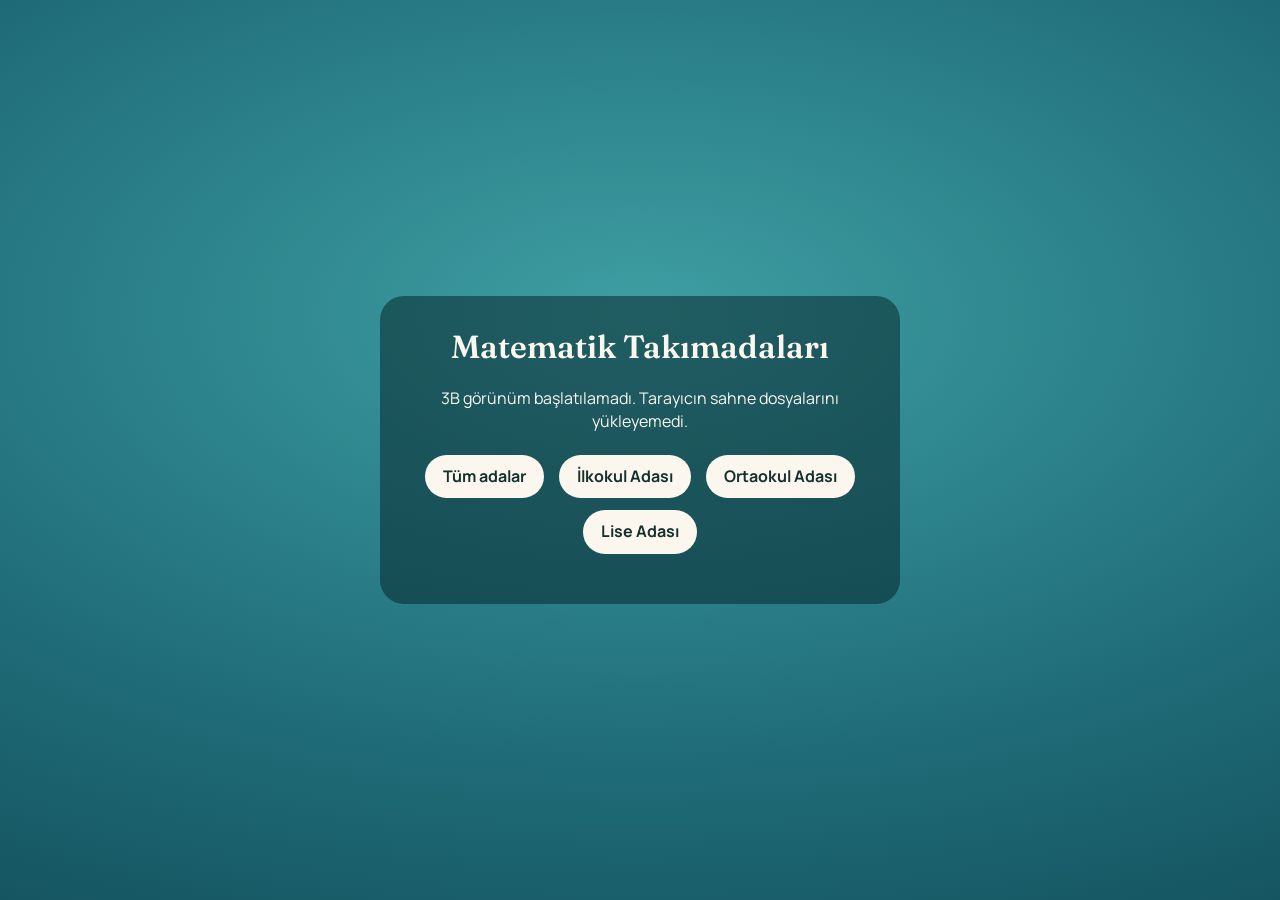
<file: index.html>
<!doctype html>
<html lang="tr">
<head>
  <meta charset="utf-8">
  <meta name="viewport" content="width=device-width, initial-scale=1, viewport-fit=cover">
  <title>Matematik Takımadaları · GeoEBA</title>
  <meta name="description" content="İlkokul, ortaokul ve lise adalarından oluşan etkileşimli 3B matematik takımadası.">
  <meta name="theme-color" content="#1f6c78">
  <link rel="icon" href="data:image/svg+xml,%3Csvg xmlns='http://www.w3.org/2000/svg' viewBox='0 0 32 32'%3E%3Ccircle cx='16' cy='16' r='15' fill='%23f6efe0'/%3E%3Cpath d='M6 20.5c3-1.6 6.5-1.6 10 0s7 1.6 10 0' fill='none' stroke='%232a8f8f' stroke-width='1.8' stroke-linecap='round'/%3E%3Cpath d='M9.5 18l4.2-8.2 3.4 5.6 1.9-2.6 3.5 5.2' fill='none' stroke='%231d3a37' stroke-width='1.8' stroke-linecap='round' stroke-linejoin='round'/%3E%3C/svg%3E">
  <link rel="preconnect" href="https://fonts.googleapis.com">
  <link rel="preconnect" href="https://fonts.gstatic.com" crossorigin>
  <link rel="stylesheet" href="https://fonts.googleapis.com/css2?family=Fraunces:opsz,wght@9..144,500;9..144,600&family=Manrope:wght@500;600;700;800&display=swap" media="print" onload="this.media='all'">
  <link rel="stylesheet" href="css/adalar.css">
  <link rel="modulepreload" href="vendor/three/build/three.module.min.js">
  <script type="importmap">
    {
      "imports": {
        "three": "./vendor/three/build/three.module.min.js",
        "three/addons/": "./vendor/three/examples/jsm/"
      }
    }
  </script>
  <!-- Sınıf ders bağlantıları: window.GRADE_URLS -->
  <script src="grade-urls.js"></script>
  <script type="module" src="js/arayuz.js"></script>
</head>
<body data-sayfa="ana-sayfa">
  <div id="sahne" class="sahne" aria-hidden="true" data-aciklama="Üç adalı matematik takımadası: İlkokul, Ortaokul ve Lise adaları. Bir ada seçerek kademe sayfasına geçebilirsin."></div>
  <div class="yedek" role="alert">
    <div>
      <h1 class="yedek-baslik">Matematik Takımadaları</h1>
      <p class="yedek-mesaj">3B görünüm başlatılamadı. Tarayıcın sahne dosyalarını yükleyemedi.</p>
      <p class="yedek-baglantilar"><a href="index.html">Tüm adalar</a> <a href="ilkokul.html">İlkokul Adası</a> <a href="ortaokul.html">Ortaokul Adası</a> <a href="lise.html">Lise Adası</a></p>
    </div>
  </div>
  <script>
    // Modül hiç çalışmazsa (file://, import map desteği olmayan tarayıcı) yedek uyarıyı göster
    window.addEventListener('load', function () {
      setTimeout(function () {
        if (window.adalarBasladi) return;
        if (location.protocol === 'file:') {
          document.querySelector('.yedek-mesaj').textContent =
            'Sayfa doğrudan dosyadan açıldı. Klasörü yerel bir sunucuyla açın: python -m http.server 5180 --directory matematik-adalar-3d';
        }
        document.body.classList.add('yedek-goster');
      }, 400);
    });
  </script>
  <noscript>
    <div class="js-yok">
      <div>
        <h1 class="yedek-baslik">Matematik Takımadaları</h1>
        <p>3B ada görünümü için JavaScript gereklidir.</p>
        <p class="yedek-baglantilar"><a href="index.html">Tüm adalar</a> <a href="ilkokul.html">İlkokul Adası</a> <a href="ortaokul.html">Ortaokul Adası</a> <a href="lise.html">Lise Adası</a></p>
      </div>
    </div>
  </noscript>
</body>
</html>
</file>
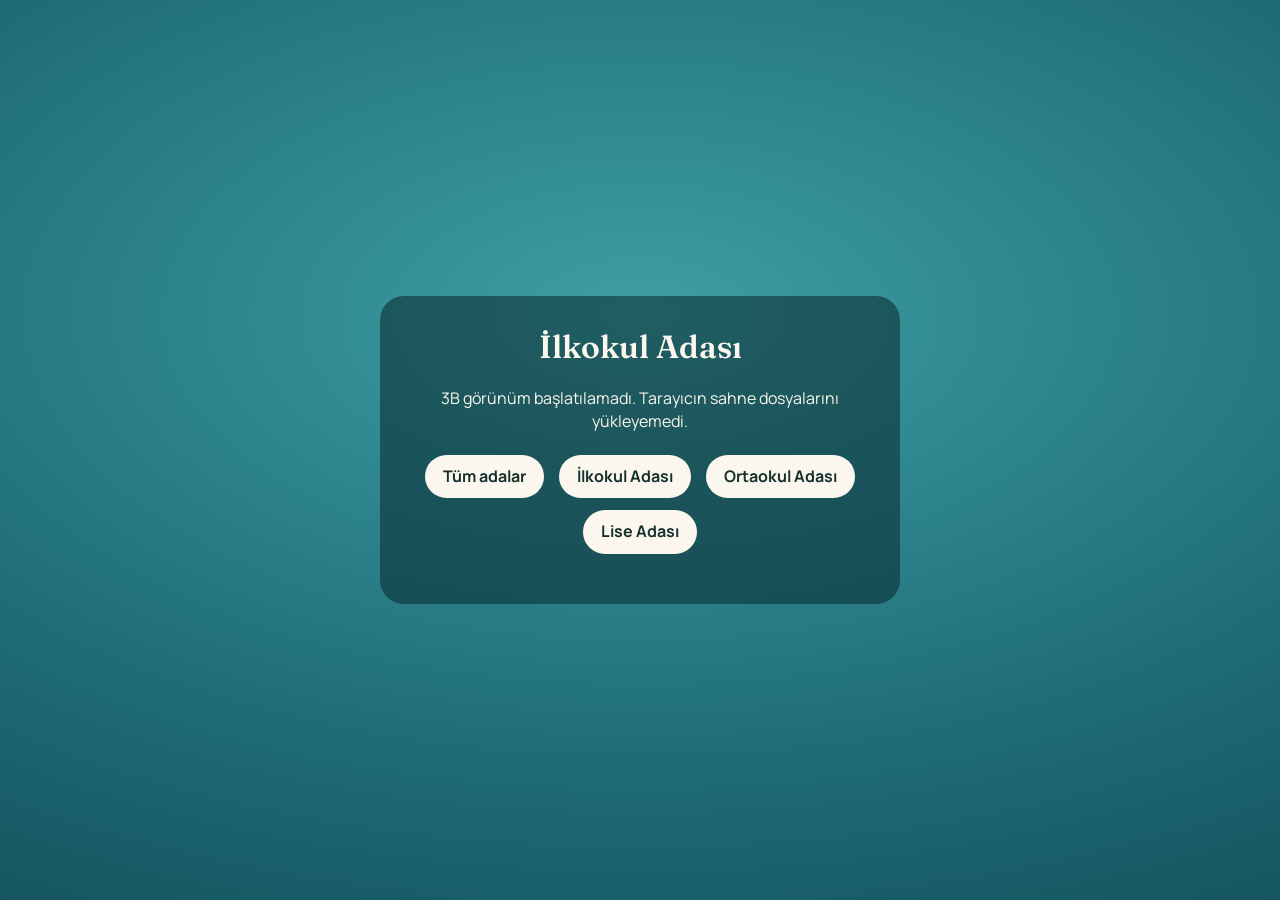
<file: ilkokul.html>
<!doctype html>
<html lang="tr">
<head>
  <meta charset="utf-8">
  <meta name="viewport" content="width=device-width, initial-scale=1, viewport-fit=cover">
  <title>İlkokul Adası · Matematik Takımadaları</title>
  <meta name="description" content="İlkokul Adası: 1, 2, 3 ve 4. sınıf matematik yapıları.">
  <meta name="theme-color" content="#1f6c78">
  <link rel="icon" href="data:image/svg+xml,%3Csvg xmlns='http://www.w3.org/2000/svg' viewBox='0 0 32 32'%3E%3Ccircle cx='16' cy='16' r='15' fill='%23f6efe0'/%3E%3Cpath d='M6 20.5c3-1.6 6.5-1.6 10 0s7 1.6 10 0' fill='none' stroke='%232a8f8f' stroke-width='1.8' stroke-linecap='round'/%3E%3Cpath d='M9.5 18l4.2-8.2 3.4 5.6 1.9-2.6 3.5 5.2' fill='none' stroke='%231d3a37' stroke-width='1.8' stroke-linecap='round' stroke-linejoin='round'/%3E%3C/svg%3E">
  <link rel="preconnect" href="https://fonts.googleapis.com">
  <link rel="preconnect" href="https://fonts.gstatic.com" crossorigin>
  <link rel="stylesheet" href="https://fonts.googleapis.com/css2?family=Fraunces:opsz,wght@9..144,500;9..144,600&family=Manrope:wght@500;600;700;800&display=swap" media="print" onload="this.media='all'">
  <link rel="stylesheet" href="css/adalar.css">
  <link rel="modulepreload" href="vendor/three/build/three.module.min.js">
  <script type="importmap">
    {
      "imports": {
        "three": "./vendor/three/build/three.module.min.js",
        "three/addons/": "./vendor/three/examples/jsm/"
      }
    }
  </script>
  <!-- Sınıf ders bağlantıları: window.GRADE_URLS -->
  <script src="grade-urls.js"></script>
  <script type="module" src="js/arayuz.js"></script>
</head>
<body data-sayfa="ilkokul">
  <div id="sahne" class="sahne" aria-hidden="true" data-aciklama="İlkokul Adası: 1, 2, 3 ve 4. sınıf binaları. Aşağıdaki sınıf düğmeleriyle bir sınıf seçebilirsin."></div>
  <div class="yedek" role="alert">
    <div>
      <h1 class="yedek-baslik">İlkokul Adası</h1>
      <p class="yedek-mesaj">3B görünüm başlatılamadı. Tarayıcın sahne dosyalarını yükleyemedi.</p>
      <p class="yedek-baglantilar"><a href="index.html">Tüm adalar</a> <a href="ilkokul.html">İlkokul Adası</a> <a href="ortaokul.html">Ortaokul Adası</a> <a href="lise.html">Lise Adası</a></p>
    </div>
  </div>
  <script>
    // Modül hiç çalışmazsa (file://, import map desteği olmayan tarayıcı) yedek uyarıyı göster
    window.addEventListener('load', function () {
      setTimeout(function () {
        if (window.adalarBasladi) return;
        if (location.protocol === 'file:') {
          document.querySelector('.yedek-mesaj').textContent =
            'Sayfa doğrudan dosyadan açıldı. Klasörü yerel bir sunucuyla açın: python -m http.server 5180 --directory matematik-adalar-3d';
        }
        document.body.classList.add('yedek-goster');
      }, 400);
    });
  </script>
  <noscript>
    <div class="js-yok">
      <div>
        <h1 class="yedek-baslik">İlkokul Adası</h1>
        <p>3B ada görünümü için JavaScript gereklidir.</p>
        <p class="yedek-baglantilar"><a href="index.html">Tüm adalar</a> <a href="ilkokul.html">İlkokul Adası</a> <a href="ortaokul.html">Ortaokul Adası</a> <a href="lise.html">Lise Adası</a></p>
      </div>
    </div>
  </noscript>
</body>
</html>
</file>
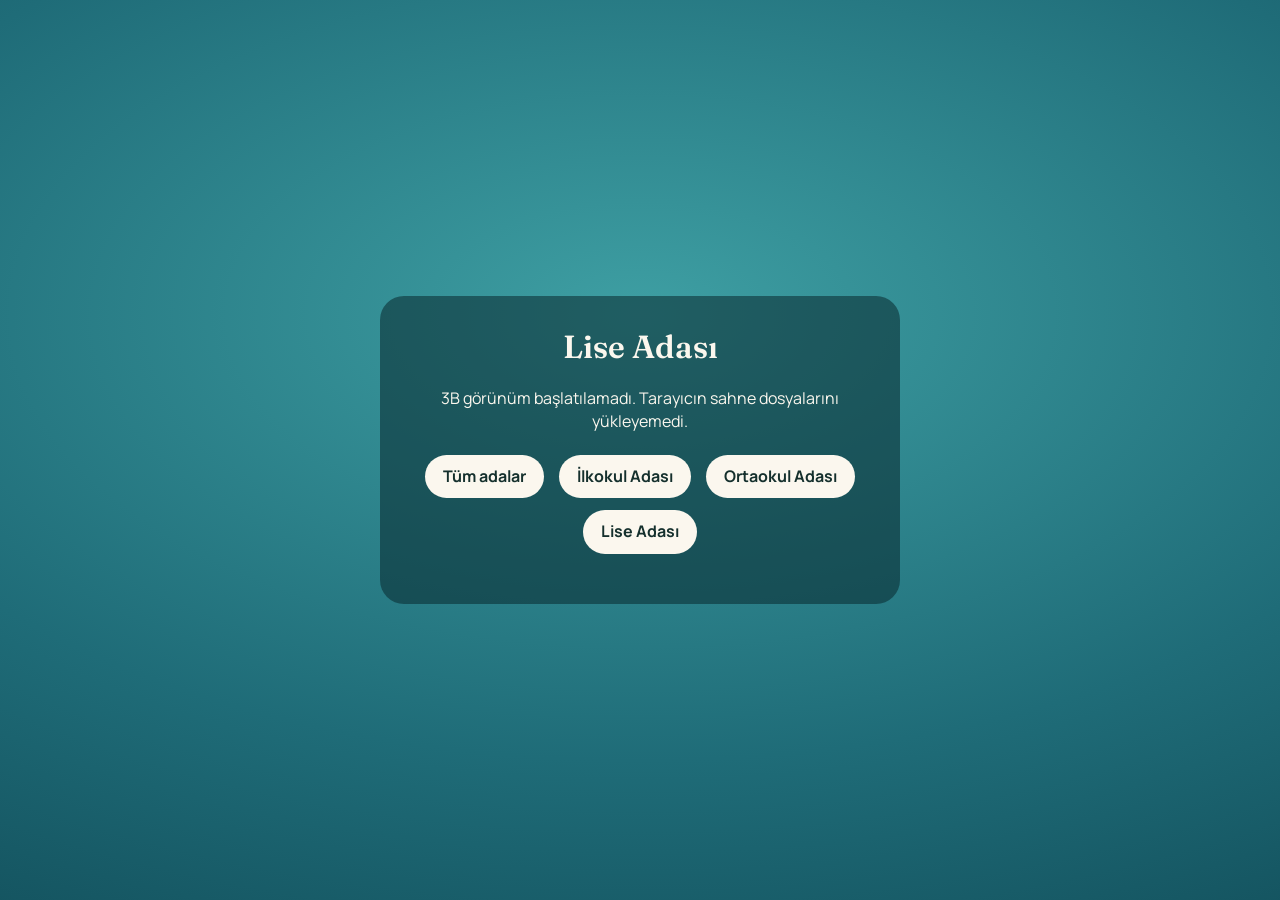
<file: lise.html>
<!doctype html>
<html lang="tr">
<head>
  <meta charset="utf-8">
  <meta name="viewport" content="width=device-width, initial-scale=1, viewport-fit=cover">
  <title>Lise Adası · Matematik Takımadaları</title>
  <meta name="description" content="Lise Adası: Hazırlık ve 9–12. sınıf matematik yapıları.">
  <meta name="theme-color" content="#1f6c78">
  <link rel="icon" href="data:image/svg+xml,%3Csvg xmlns='http://www.w3.org/2000/svg' viewBox='0 0 32 32'%3E%3Ccircle cx='16' cy='16' r='15' fill='%23f6efe0'/%3E%3Cpath d='M6 20.5c3-1.6 6.5-1.6 10 0s7 1.6 10 0' fill='none' stroke='%232a8f8f' stroke-width='1.8' stroke-linecap='round'/%3E%3Cpath d='M9.5 18l4.2-8.2 3.4 5.6 1.9-2.6 3.5 5.2' fill='none' stroke='%231d3a37' stroke-width='1.8' stroke-linecap='round' stroke-linejoin='round'/%3E%3C/svg%3E">
  <link rel="preconnect" href="https://fonts.googleapis.com">
  <link rel="preconnect" href="https://fonts.gstatic.com" crossorigin>
  <link rel="stylesheet" href="https://fonts.googleapis.com/css2?family=Fraunces:opsz,wght@9..144,500;9..144,600&family=Manrope:wght@500;600;700;800&display=swap" media="print" onload="this.media='all'">
  <link rel="stylesheet" href="css/adalar.css">
  <link rel="modulepreload" href="vendor/three/build/three.module.min.js">
  <script type="importmap">
    {
      "imports": {
        "three": "./vendor/three/build/three.module.min.js",
        "three/addons/": "./vendor/three/examples/jsm/"
      }
    }
  </script>
  <!-- Sınıf ders bağlantıları: window.GRADE_URLS -->
  <script src="grade-urls.js"></script>
  <script type="module" src="js/arayuz.js"></script>
</head>
<body data-sayfa="lise">
  <div id="sahne" class="sahne" aria-hidden="true" data-aciklama="Lise Adası: Hazırlık, 9, 10, 11 ve 12. sınıf binaları. Aşağıdaki sınıf düğmeleriyle bir sınıf seçebilirsin."></div>
  <div class="yedek" role="alert">
    <div>
      <h1 class="yedek-baslik">Lise Adası</h1>
      <p class="yedek-mesaj">3B görünüm başlatılamadı. Tarayıcın sahne dosyalarını yükleyemedi.</p>
      <p class="yedek-baglantilar"><a href="index.html">Tüm adalar</a> <a href="ilkokul.html">İlkokul Adası</a> <a href="ortaokul.html">Ortaokul Adası</a> <a href="lise.html">Lise Adası</a></p>
    </div>
  </div>
  <script>
    // Modül hiç çalışmazsa (file://, import map desteği olmayan tarayıcı) yedek uyarıyı göster
    window.addEventListener('load', function () {
      setTimeout(function () {
        if (window.adalarBasladi) return;
        if (location.protocol === 'file:') {
          document.querySelector('.yedek-mesaj').textContent =
            'Sayfa doğrudan dosyadan açıldı. Klasörü yerel bir sunucuyla açın: python -m http.server 5180 --directory matematik-adalar-3d';
        }
        document.body.classList.add('yedek-goster');
      }, 400);
    });
  </script>
  <noscript>
    <div class="js-yok">
      <div>
        <h1 class="yedek-baslik">Lise Adası</h1>
        <p>3B ada görünümü için JavaScript gereklidir.</p>
        <p class="yedek-baglantilar"><a href="index.html">Tüm adalar</a> <a href="ilkokul.html">İlkokul Adası</a> <a href="ortaokul.html">Ortaokul Adası</a> <a href="lise.html">Lise Adası</a></p>
      </div>
    </div>
  </noscript>
</body>
</html>
</file>
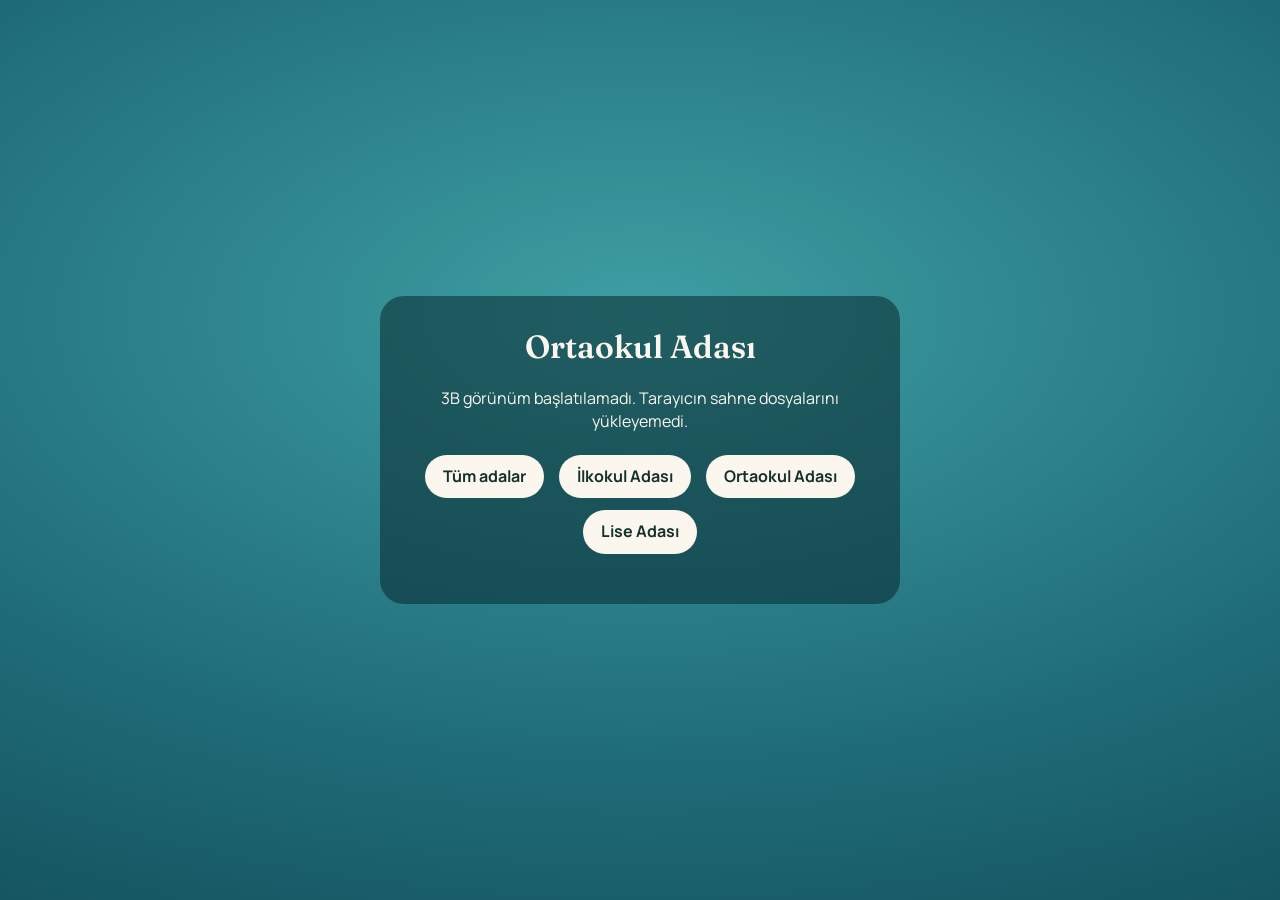
<file: ortaokul.html>
<!doctype html>
<html lang="tr">
<head>
  <meta charset="utf-8">
  <meta name="viewport" content="width=device-width, initial-scale=1, viewport-fit=cover">
  <title>Ortaokul Adası · Matematik Takımadaları</title>
  <meta name="description" content="Ortaokul Adası: 5, 6, 7 ve 8. sınıf matematik yapıları.">
  <meta name="theme-color" content="#1f6c78">
  <link rel="icon" href="data:image/svg+xml,%3Csvg xmlns='http://www.w3.org/2000/svg' viewBox='0 0 32 32'%3E%3Ccircle cx='16' cy='16' r='15' fill='%23f6efe0'/%3E%3Cpath d='M6 20.5c3-1.6 6.5-1.6 10 0s7 1.6 10 0' fill='none' stroke='%232a8f8f' stroke-width='1.8' stroke-linecap='round'/%3E%3Cpath d='M9.5 18l4.2-8.2 3.4 5.6 1.9-2.6 3.5 5.2' fill='none' stroke='%231d3a37' stroke-width='1.8' stroke-linecap='round' stroke-linejoin='round'/%3E%3C/svg%3E">
  <link rel="preconnect" href="https://fonts.googleapis.com">
  <link rel="preconnect" href="https://fonts.gstatic.com" crossorigin>
  <link rel="stylesheet" href="https://fonts.googleapis.com/css2?family=Fraunces:opsz,wght@9..144,500;9..144,600&family=Manrope:wght@500;600;700;800&display=swap" media="print" onload="this.media='all'">
  <link rel="stylesheet" href="css/adalar.css">
  <link rel="modulepreload" href="vendor/three/build/three.module.min.js">
  <script type="importmap">
    {
      "imports": {
        "three": "./vendor/three/build/three.module.min.js",
        "three/addons/": "./vendor/three/examples/jsm/"
      }
    }
  </script>
  <!-- Sınıf ders bağlantıları: window.GRADE_URLS -->
  <script src="grade-urls.js"></script>
  <script type="module" src="js/arayuz.js"></script>
</head>
<body data-sayfa="ortaokul">
  <div id="sahne" class="sahne" aria-hidden="true" data-aciklama="Ortaokul Adası: 5, 6, 7 ve 8. sınıf binaları. Aşağıdaki sınıf düğmeleriyle bir sınıf seçebilirsin."></div>
  <div class="yedek" role="alert">
    <div>
      <h1 class="yedek-baslik">Ortaokul Adası</h1>
      <p class="yedek-mesaj">3B görünüm başlatılamadı. Tarayıcın sahne dosyalarını yükleyemedi.</p>
      <p class="yedek-baglantilar"><a href="index.html">Tüm adalar</a> <a href="ilkokul.html">İlkokul Adası</a> <a href="ortaokul.html">Ortaokul Adası</a> <a href="lise.html">Lise Adası</a></p>
    </div>
  </div>
  <script>
    // Modül hiç çalışmazsa (file://, import map desteği olmayan tarayıcı) yedek uyarıyı göster
    window.addEventListener('load', function () {
      setTimeout(function () {
        if (window.adalarBasladi) return;
        if (location.protocol === 'file:') {
          document.querySelector('.yedek-mesaj').textContent =
            'Sayfa doğrudan dosyadan açıldı. Klasörü yerel bir sunucuyla açın: python -m http.server 5180 --directory matematik-adalar-3d';
        }
        document.body.classList.add('yedek-goster');
      }, 400);
    });
  </script>
  <noscript>
    <div class="js-yok">
      <div>
        <h1 class="yedek-baslik">Ortaokul Adası</h1>
        <p>3B ada görünümü için JavaScript gereklidir.</p>
        <p class="yedek-baglantilar"><a href="index.html">Tüm adalar</a> <a href="ilkokul.html">İlkokul Adası</a> <a href="ortaokul.html">Ortaokul Adası</a> <a href="lise.html">Lise Adası</a></p>
      </div>
    </div>
  </noscript>
</body>
</html>
</file>
<file: css/adalar.css>
/* Matematik Takımadaları — tam sayfa 3B ada arayüzü */

:root {
  --murekkep: #15302d;
  --murekkep-2: #3c5a56;
  --fildisi: #fbf7ee;
  --kum: #efe5d0;
  --altin: #b9884a;
  --deniz: #216a78;
  --deniz-koyu: #0f4c57;
  --cam: rgba(251, 247, 238, 0.84);
  --cam-kenar: rgba(255, 255, 255, 0.65);
  --golge: 0 18px 40px -18px rgba(6, 40, 45, 0.55), 0 2px 6px -2px rgba(6, 40, 45, 0.18);
  --vurgu: #2a9d94;
  --yazi: 'Manrope', system-ui, -apple-system, 'Segoe UI', Roboto, sans-serif;
  --baslik-yazi: 'Fraunces', 'Iowan Old Style', Georgia, serif;
  --kenar: clamp(16px, 2.4vw, 32px);
  /* Çentikli ekranlarda (viewport-fit=cover) güvenli alan payı */
  --kenar-ust: max(var(--kenar), env(safe-area-inset-top));
  --kenar-alt: max(var(--kenar), env(safe-area-inset-bottom));
  --kenar-sol: max(var(--kenar), env(safe-area-inset-left));
  --kenar-sag: max(var(--kenar), env(safe-area-inset-right));
  color-scheme: light;
}

*,
*::before,
*::after {
  box-sizing: border-box;
}

html,
body {
  height: 100%;
  margin: 0;
}

html {
  background: var(--deniz-koyu);
}

[hidden] {
  display: none !important;
}

body {
  overflow: hidden;
  background: var(--deniz);
  color: var(--murekkep);
  font-family: var(--yazi);
  font-size: 16px;
  line-height: 1.45;
  -webkit-font-smoothing: antialiased;
  -webkit-tap-highlight-color: transparent;
}

button,
a {
  font: inherit;
  color: inherit;
}

svg {
  display: block;
  width: 100%;
  height: 100%;
}

.gorunmez {
  position: absolute !important;
  width: 1px;
  height: 1px;
  overflow: hidden;
  clip: rect(0 0 0 0);
  white-space: nowrap;
}

/* İki tonlu odak halkası: hem koyu deniz hem açık cam zeminde görünür */
:focus-visible {
  outline: 3px solid var(--murekkep);
  outline-offset: 2px;
  box-shadow: 0 0 0 5px var(--fildisi);
}

/* ---------------------------------------------------------------- sahne */
.sahne {
  position: fixed;
  inset: 0;
  touch-action: none;
}

.sahne canvas {
  display: block;
  width: 100%;
  height: 100%;
  outline: none;
}

.ust-golge {
  position: fixed;
  inset: 0 0 auto 0;
  height: 220px;
  background: linear-gradient(to bottom, rgba(8, 48, 56, 0.5), rgba(8, 48, 56, 0));
  pointer-events: none;
  z-index: 1;
}

/* ---------------------------------------------------------------- üst alan */
.ust {
  position: fixed;
  inset: 0 0 auto 0;
  z-index: 5;
  display: flex;
  align-items: flex-start;
  justify-content: space-between;
  gap: 16px;
  padding: var(--kenar-ust) var(--kenar-sag) 0 var(--kenar-sol);
  pointer-events: none;
}

.ust > * {
  pointer-events: auto;
}

.ust-sol {
  max-width: 560px;
  color: var(--fildisi);
  text-shadow: 0 1px 18px rgba(6, 40, 45, 0.45);
}

.marka,
.geri-baglanti {
  display: inline-flex;
  align-items: center;
  gap: 10px;
  margin: 0 0 18px;
  font-weight: 700;
  letter-spacing: 0.01em;
}

.marka-ikon {
  width: 30px;
  height: 30px;
  filter: drop-shadow(0 4px 10px rgba(0, 0, 0, 0.2));
}

.geri-baglanti {
  padding: 8px 16px 8px 10px;
  border-radius: 999px;
  background: var(--cam);
  border: 1px solid var(--cam-kenar);
  box-shadow: var(--golge);
  color: var(--murekkep);
  text-decoration: none;
  text-shadow: none;
  backdrop-filter: blur(14px) saturate(1.2);
  -webkit-backdrop-filter: blur(14px) saturate(1.2);
  transition: transform 0.25s ease, background-color 0.25s ease;
}

.geri-baglanti span:first-child {
  width: 20px;
  height: 20px;
}

.geri-baglanti:hover {
  transform: translateX(-2px);
  background: var(--fildisi);
}

.ust-yazi {
  margin: 0 0 6px;
  font-size: 0.74rem;
  font-weight: 700;
  letter-spacing: 0.16em;
  text-transform: uppercase;
  opacity: 0.86;
}

.baslik {
  margin: 0;
  font-family: var(--baslik-yazi);
  font-optical-sizing: auto;
  font-weight: 600;
  font-size: clamp(2rem, 4.2vw, 3.6rem);
  line-height: 1.02;
  letter-spacing: -0.015em;
}

.aciklama {
  margin: 10px 0 0;
  font-size: clamp(0.98rem, 1.3vw, 1.12rem);
  opacity: 0.92;
}

/* Kademe sekmeleri */
.sekmeler {
  display: flex;
  gap: 4px;
  padding: 5px;
  border-radius: 999px;
  background: var(--cam);
  border: 1px solid var(--cam-kenar);
  box-shadow: var(--golge);
  backdrop-filter: blur(14px) saturate(1.2);
  -webkit-backdrop-filter: blur(14px) saturate(1.2);
}

.sekme {
  display: inline-flex;
  align-items: center;
  gap: 8px;
  padding: 9px 16px;
  border-radius: 999px;
  font-size: 0.92rem;
  font-weight: 700;
  text-decoration: none;
  color: var(--murekkep-2);
  transition: background-color 0.25s ease, color 0.25s ease;
}

.sekme-nokta {
  width: 9px;
  height: 9px;
  border-radius: 50%;
  background: var(--sekme-renk);
  box-shadow: 0 0 0 3px color-mix(in srgb, var(--sekme-renk) 22%, transparent);
}

.sekme:hover {
  background: rgba(21, 48, 45, 0.06);
  color: var(--murekkep);
}

.sekme[aria-current='page'] {
  background: var(--murekkep);
  color: var(--fildisi);
}

/* ---------------------------------------------------------------- rıhtım */
.rihtim {
  position: fixed;
  left: 50%;
  bottom: var(--kenar-alt);
  z-index: 5;
  transform: translateX(-50%);
  max-width: calc(100vw - var(--kenar-sol) - var(--kenar-sag));
  pointer-events: none;
  transition: opacity 0.6s ease 0.2s, transform 0.6s cubic-bezier(0.2, 0.8, 0.2, 1) 0.2s;
}

.js:not(.hazir):not(.sahnesiz) .rihtim,
.js:not(.hazir):not(.sahnesiz) .ust,
.js:not(.hazir):not(.sahnesiz) .kontroller {
  opacity: 0;
}

.js:not(.hazir):not(.sahnesiz) .rihtim {
  transform: translate(-50%, 16px);
}

.rihtim > * {
  pointer-events: auto;
}

.rihtim--kademe {
  display: flex;
  gap: 14px;
}

/* Ana sayfada kademe kartları gösterilmez; adalar ve etiketleri seçimi sunar.
   Kartlar klavye ve ekran okuyucu için yerinde kalır, Tab ile odaklanınca belirir. */
.rihtim--kademe:not(:focus-within) {
  clip-path: inset(50%);
  width: 1px;
  height: 1px;
  overflow: hidden;
  white-space: nowrap;
}

.kart {
  position: relative;
  display: flex;
  align-items: stretch;
  gap: 14px;
  width: 290px;
  padding: 14px 14px 14px 16px;
  border-radius: 20px;
  background: var(--cam);
  border: 1px solid var(--cam-kenar);
  box-shadow: var(--golge);
  color: var(--murekkep);
  text-decoration: none;
  backdrop-filter: blur(16px) saturate(1.25);
  -webkit-backdrop-filter: blur(16px) saturate(1.25);
  transition: transform 0.35s cubic-bezier(0.2, 0.8, 0.2, 1), background-color 0.3s ease, box-shadow 0.35s ease;
}

.kart-serit {
  flex: none;
  width: 5px;
  border-radius: 999px;
  background: var(--kart-renk);
}

.kart-govde {
  display: grid;
  gap: 2px;
  min-width: 0;
}

.kart-baslik {
  font-family: var(--baslik-yazi);
  font-size: 1.3rem;
  font-weight: 600;
  line-height: 1.15;
}

.kart-aralik {
  font-size: 0.82rem;
  font-weight: 800;
  letter-spacing: 0.02em;
  color: color-mix(in srgb, var(--kart-renk) 45%, var(--murekkep));
}

.kart-ozet {
  display: none;
  margin-top: 4px;
  font-size: 0.84rem;
  line-height: 1.4;
  color: var(--murekkep-2);
}

@media (min-width: 1500px) and (min-height: 900px) {
  .kart-ozet {
    display: block;
  }
}

.kart-ok {
  flex: none;
  align-self: center;
  width: 34px;
  height: 34px;
  padding: 7px;
  border-radius: 50%;
  background: rgba(21, 48, 45, 0.06);
  transition: transform 0.35s cubic-bezier(0.2, 0.8, 0.2, 1), background-color 0.3s ease, color 0.3s ease;
}

.kart:hover,
.kart:focus-visible,
.kart.aktif {
  transform: translateY(-5px);
  background: var(--fildisi);
  box-shadow: 0 26px 50px -22px rgba(6, 40, 45, 0.6), 0 0 0 2px var(--kart-renk);
}

.kart:hover .kart-ok,
.kart:focus-visible .kart-ok,
.kart.aktif .kart-ok {
  transform: translateX(3px);
  background: var(--kart-renk);
  color: #fff;
}

/* Sınıf düğmeleri */
.sinif-listesi {
  display: flex;
  gap: 10px;
  margin: 0;
  padding: 8px;
  list-style: none;
  border-radius: 24px;
  background: var(--cam);
  border: 1px solid var(--cam-kenar);
  box-shadow: var(--golge);
  backdrop-filter: blur(16px) saturate(1.25);
  -webkit-backdrop-filter: blur(16px) saturate(1.25);
}

.sinif {
  display: flex;
  align-items: center;
  gap: 12px;
  min-width: 176px;
  min-height: 60px;
  padding: 8px 18px 8px 8px;
  border: 0;
  border-radius: 18px;
  background: transparent;
  text-align: left;
  cursor: pointer;
  transition: background-color 0.25s ease, transform 0.3s cubic-bezier(0.2, 0.8, 0.2, 1);
}

.rozet {
  display: grid;
  place-items: center;
  flex: none;
  width: 44px;
  height: 44px;
  border-radius: 14px;
  background: color-mix(in srgb, var(--vurgu) 70%, #000);
  color: #fff;
  font-family: var(--baslik-yazi);
  font-size: 1.35rem;
  font-weight: 600;
  box-shadow: inset 0 -2px 0 rgba(0, 0, 0, 0.12);
}

.sinif-ad {
  font-weight: 800;
  font-size: 0.98rem;
}

.sinif:hover,
.sinif:focus-visible,
.sinif.aktif,
.sinif[aria-pressed='true'] {
  background: #fff;
  transform: translateY(-2px);
}

.sinif[aria-pressed='true'] {
  box-shadow: 0 0 0 2px var(--vurgu);
}

/* ---------------------------------------------------------------- kontroller */
.kontroller {
  position: fixed;
  right: var(--kenar-sag);
  bottom: var(--kenar-alt);
  z-index: 6;
  display: flex;
  align-items: center;
  gap: 10px;
  transition: opacity 0.6s ease 0.4s;
}

.ipucu {
  position: fixed;
  top: calc(var(--kenar-ust) + 4px);
  right: var(--kenar-sag);
  margin: 0;
  padding: 7px 12px;
  border-radius: 999px;
  background: rgba(10, 45, 50, 0.55);
  color: var(--fildisi);
  font-size: 0.76rem;
  font-weight: 600;
  white-space: nowrap;
  backdrop-filter: blur(10px);
  -webkit-backdrop-filter: blur(10px);
  transition: opacity 0.5s ease;
}

body:not([data-sayfa='ana-sayfa']) .ipucu {
  top: calc(var(--kenar-ust) + 64px);
}

.etkilesildi .ipucu {
  opacity: 0;
  pointer-events: none;
}

.yuvarlak-dugme {
  display: grid;
  place-items: center;
  width: 44px;
  height: 44px;
  padding: 11px;
  border: 1px solid var(--cam-kenar);
  border-radius: 50%;
  background: var(--cam);
  box-shadow: var(--golge);
  color: var(--murekkep);
  cursor: pointer;
  backdrop-filter: blur(14px);
  -webkit-backdrop-filter: blur(14px);
  transition: transform 0.4s cubic-bezier(0.2, 0.8, 0.2, 1), background-color 0.25s ease;
}

.yuvarlak-dugme:hover {
  transform: rotate(-60deg);
  background: var(--fildisi);
}

/* ---------------------------------------------------------------- 3B etiketler */
.etiketler {
  position: fixed;
  inset: 0;
  z-index: 3;
  overflow: hidden;
  pointer-events: none;
}

.etiket {
  position: absolute;
  left: 0;
  top: 0;
  width: 0;
  height: 0;
  will-change: transform;
}

.etiket-ic {
  position: absolute;
  left: 0;
  bottom: 14px;
  display: inline-flex;
  align-items: center;
  gap: 8px;
  padding: 7px 12px 7px 10px;
  border: 1px solid var(--cam-kenar);
  border-radius: 999px;
  background: var(--cam);
  box-shadow: var(--golge);
  white-space: nowrap;
  cursor: pointer;
  pointer-events: auto;
  transform: translateX(-50%);
  backdrop-filter: blur(12px) saturate(1.2);
  -webkit-backdrop-filter: blur(12px) saturate(1.2);
  transition: transform 0.35s cubic-bezier(0.2, 0.8, 0.2, 1), opacity 0.3s ease, background-color 0.3s ease, padding 0.3s ease;
}

.etiket-sap {
  position: absolute;
  left: -1px;
  bottom: 0;
  width: 2px;
  height: 14px;
  border-radius: 2px;
  background: linear-gradient(to bottom, rgba(251, 247, 238, 0.95), rgba(251, 247, 238, 0));
  transition: opacity 0.3s ease;
}

.etiket-ad {
  font-weight: 800;
  font-size: 0.9rem;
}

.etiket-ok {
  width: 0;
  height: 18px;
  opacity: 0;
  overflow: hidden;
  transition: width 0.3s ease, opacity 0.3s ease;
}

.etiket--aktif .etiket-ic {
  transform: translateX(-50%) translateY(-4px) scale(1.04);
  background: var(--fildisi);
}

.etiket--aktif .etiket-ok {
  width: 18px;
  opacity: 1;
}

.etiket--sinif .etiket-ic,
.etiket--sinif .etiket-sap {
  opacity: 0;
  pointer-events: none;
}

.etiket--sinif.etiket--aktif .etiket-ic,
.etiket--sinif.etiket--aktif .etiket-sap {
  opacity: 1;
}

.etiket--sinif .etiket-ic {
  border-left: 4px solid var(--vurgu);
}

.js:not(.hazir) .etiketler {
  opacity: 0;
}

.etiketler {
  transition: opacity 0.8s ease 1.4s;
}

/* ---------------------------------------------------------------- sınıf paneli */
.panel {
  position: fixed;
  top: 50%;
  right: var(--kenar-sag);
  z-index: 8;
  width: min(380px, calc(100vw - var(--kenar-sol) - var(--kenar-sag)));
  max-height: calc(100dvh - var(--kenar-ust) - var(--kenar-alt));
  overflow: auto;
  padding: 26px 26px 24px;
  border: 1px solid var(--cam-kenar);
  border-radius: 26px;
  background: rgba(251, 247, 238, 0.93);
  box-shadow: 0 30px 70px -26px rgba(6, 40, 45, 0.65);
  backdrop-filter: blur(18px) saturate(1.2);
  -webkit-backdrop-filter: blur(18px) saturate(1.2);
  opacity: 0;
  transform: translate(24px, -50%);
  transition: opacity 0.3s ease, transform 0.4s cubic-bezier(0.2, 0.8, 0.2, 1);
  outline: none;
}

.panel--acik {
  opacity: 1;
  transform: translate(0, -50%);
}

.panel-kapat {
  position: absolute;
  top: 14px;
  right: 14px;
  width: 40px;
  height: 40px;
  padding: 10px;
  border: 0;
  z-index: 1;
  border-radius: 50%;
  background: rgba(21, 48, 45, 0.06);
  cursor: pointer;
}

.panel-kapat:hover {
  background: rgba(21, 48, 45, 0.12);
}

.panel-kademe {
  padding-right: 48px;
  color: color-mix(in srgb, var(--vurgu) 45%, var(--murekkep));
  opacity: 1;
}

.panel-ust {
  display: flex;
  align-items: center;
  gap: 16px;
  margin: 14px 0 18px;
}

.panel-rozet {
  width: 64px;
  height: 64px;
  border-radius: 20px;
  font-size: 2rem;
}

.panel-baslik {
  margin: 0;
  font-family: var(--baslik-yazi);
  font-weight: 600;
  font-size: 1.9rem;
  line-height: 1.05;
}

.panel-not {
  margin: 0 0 20px;
  padding: 12px 14px;
  border-radius: 14px;
  background: color-mix(in srgb, var(--vurgu) 12%, #fff);
  font-size: 0.92rem;
}

.dugme {
  display: inline-flex;
  align-items: center;
  justify-content: center;
  min-height: 46px;
  padding: 0 22px;
  border: 0;
  border-radius: 999px;
  font-weight: 800;
  cursor: pointer;
  transition: transform 0.25s ease, background-color 0.25s ease;
}

.dugme--birincil {
  background: var(--murekkep);
  color: var(--fildisi);
}

.dugme--birincil:hover {
  transform: translateY(-1px);
  background: #0c2522;
}

/* ---------------------------------------------------------------- yükleyici, perde */
.yukleyici,
.perde {
  position: fixed;
  inset: 0;
  z-index: 20;
  display: grid;
  place-items: center;
  background:
    radial-gradient(120% 90% at 50% 35%, #3e9fa3 0%, #1f6c78 55%, #0f4854 100%);
  color: var(--fildisi);
}

.yukleyici {
  transition: opacity 0.8s ease, visibility 0.8s;
}

.yukleyici--kapan {
  opacity: 0;
  visibility: hidden;
}

.yukleyici-ic {
  display: grid;
  justify-items: center;
  gap: 10px;
  padding: 28px 32px;
  border-radius: 24px;
  background: rgba(8, 40, 46, 0.45);
  text-align: center;
}

.yukleyici-ikon {
  width: 64px;
  height: 64px;
  margin-bottom: 6px;
  animation: suzul 3.2s ease-in-out infinite;
}

.yukleyici-baslik {
  margin: 0;
  font-family: var(--baslik-yazi);
  font-size: clamp(1.8rem, 4vw, 2.6rem);
  font-weight: 600;
}

.yukleyici-durum {
  max-width: 440px;
  margin: 0 0 8px;
}

.ilerleme {
  width: 220px;
  height: 4px;
  overflow: hidden;
  border-radius: 999px;
  background: rgba(251, 247, 238, 0.22);
}

.ilerleme-dolgu {
  display: block;
  height: 100%;
  background: var(--fildisi);
  transform: scaleX(0.04);
  transform-origin: left;
  transition: transform 0.3s ease;
}

.yukleyici--hata .ilerleme {
  display: none;
}

.yukleyici--hata .dugme {
  margin-top: 10px;
  background: var(--fildisi);
  color: var(--murekkep);
}

.perde {
  z-index: 40;
  opacity: 0;
  visibility: hidden;
  transition: opacity 0.4s ease, visibility 0.4s;
}

.perde--acik {
  opacity: 1;
  visibility: visible;
}

@keyframes suzul {
  50% {
    transform: translateY(-6px);
  }
}

/* ---------------------------------------------------------------- JS yok */
.js-yok,
.yedek {
  position: fixed;
  inset: 0;
  z-index: 50;
  display: grid;
  place-items: center;
  padding: 24px;
  background: radial-gradient(120% 90% at 50% 35%, #3e9fa3 0%, #1f6c78 55%, #0f4854 100%);
  color: var(--fildisi);
  text-align: center;
}

.js-yok > div,
.yedek > div {
  max-width: 520px;
  padding: 28px;
  border-radius: 24px;
  background: rgba(8, 40, 46, 0.55);
}

.yedek-baslik {
  margin: 0 0 10px;
  font-family: var(--baslik-yazi);
  font-size: 2rem;
  font-weight: 600;
}

.js-yok a,
.yedek a {
  display: inline-block;
  margin: 6px;
  padding: 10px 18px;
  border-radius: 999px;
  background: var(--fildisi);
  color: var(--murekkep);
  font-weight: 700;
  text-decoration: none;
}

/* Yedek uyarı yalnız modül hiç başlamazsa (satır içi betik .yedek-goster ekler) görünür */
body:not(.yedek-goster) .yedek {
  display: none;
}

/* ---------------------------------------------------------------- 3B sahne yokken */
/* WebGL yok ya da yükleme hatası: başlık, mesaj ve rıhtım üst üste binmeden alt alta akar */
body.sahnesiz {
  display: flex;
  flex-direction: column;
  min-height: 100%;
  height: auto;
  overflow: auto;
  background: radial-gradient(120% 90% at 50% 35%, #2f8a90 0%, #1f6c78 55%, #0f4854 100%);
}

.sahnesiz .sahne,
.sahnesiz .ust-golge,
.sahnesiz .etiketler {
  display: none;
}

.sahnesiz .ust,
.sahnesiz .yukleyici,
.sahnesiz .rihtim {
  position: relative;
  inset: auto;
  transform: none;
  opacity: 1;
  z-index: auto;
}

.sahnesiz .ust {
  order: 0;
  padding-bottom: 8px;
}

.sahnesiz .yukleyici {
  order: 1;
  padding: 8px var(--kenar-sag) 0 var(--kenar-sol);
  background: none;
}

.sahnesiz .icerik {
  order: 2;
}

.sahnesiz .rihtim {
  left: auto;
  bottom: auto;
  margin: 16px auto var(--kenar-alt);
}

.sahnesiz .panel {
  z-index: 31;
}

/* ---------------------------------------------------------------- dar ekran */
@media (max-width: 1100px) {
  .kart {
    width: 250px;
  }

  .kart-ozet {
    display: none;
  }

  .sinif {
    min-width: 0;
    padding-right: 14px;
  }
}

@media (max-width: 899px) {
  .ust {
    flex-direction: column;
    gap: 12px;
  }

  .ust-sol {
    max-width: none;
  }

  .marka,
  .geri-baglanti {
    margin-bottom: 12px;
  }

  .ipucu {
    display: none;
  }

  .kontroller {
    top: var(--kenar);
    bottom: auto;
  }

  .rihtim {
    left: 0;
    right: 0;
    transform: none;
    max-width: none;
    /* Dikey pay: kartların odak halkası ve kalkma efekti kırpılmasın */
    padding: 10px var(--kenar-sag) 10px var(--kenar-sol);
    margin-bottom: -10px;
    overflow-x: auto;
    scroll-snap-type: x mandatory;
    scrollbar-width: none;
  }

  .rihtim::-webkit-scrollbar {
    display: none;
  }

  .js:not(.hazir):not(.sahnesiz) .rihtim {
    transform: translateY(16px);
  }

  .rihtim--kademe {
    gap: 10px;
  }

  .kart {
    flex: 0 0 min(78vw, 280px);
    scroll-snap-align: center;
    padding: 14px;
  }

  .kart:hover,
  .kart:focus-visible,
  .kart.aktif {
    transform: translateY(-3px);
  }

  .sinif-listesi {
    width: max-content;
    margin: 0 auto;
  }

  .panel {
    top: auto;
    right: var(--kenar-sag);
    bottom: var(--kenar-alt);
    left: var(--kenar-sol);
    width: auto;
    transform: translateY(24px);
  }

  .panel--acik {
    transform: translateY(0);
  }

  /* Panel rıhtımı örterken rıhtım düğmeleri Tab sırasından ve erişilebilirlik ağacından da çıkar */
  .panel-acik .rihtim {
    opacity: 0;
    visibility: hidden;
    pointer-events: none;
    transition: opacity 0.3s ease, visibility 0s linear 0.3s;
  }
}

@media (max-width: 520px) {
  .baslik {
    font-size: 1.85rem;
  }

  .aciklama {
    font-size: 0.92rem;
  }

  .ust-yazi {
    display: none;
  }

  .sekme {
    padding: 8px 12px;
    font-size: 0.86rem;
  }

  .sinif-listesi {
    gap: 4px;
    padding: 6px;
  }

  .sinif {
    flex-direction: column;
    gap: 4px;
    min-height: 0;
    padding: 6px 8px;
  }

  .rozet {
    width: 40px;
    height: 40px;
    font-size: 1.2rem;
  }

  .sinif-ad {
    font-size: 0.74rem;
    text-align: center;
  }
}

/* Alçak ekranlar: yatay telefon, %400 yakınlaştırma */
@media (max-height: 520px) {
  .ust {
    flex-direction: row;
    align-items: flex-start;
    padding-top: max(10px, env(safe-area-inset-top));
  }

  .ust-golge {
    height: 120px;
  }

  .ust-yazi,
  .aciklama,
  .ipucu {
    display: none;
  }

  .marka,
  .geri-baglanti {
    margin-bottom: 6px;
  }

  .geri-baglanti {
    padding: 6px 12px 6px 8px;
  }

  .baslik {
    font-size: 1.45rem;
  }

  .sekme {
    padding: 7px 12px;
  }

  /* Rıhtımla çakışmasın: sıfırla düğmesi üst sağda, alt sayfalarda sekmelerin altında */
  .kontroller {
    top: max(10px, env(safe-area-inset-top));
    bottom: auto;
  }

  body:not([data-sayfa='ana-sayfa']) .kontroller {
    top: calc(max(10px, env(safe-area-inset-top)) + 54px);
  }

  .yuvarlak-dugme {
    width: 40px;
    height: 40px;
    padding: 10px;
  }

  .rihtim {
    bottom: max(8px, env(safe-area-inset-bottom));
    padding-top: 4px;
    padding-bottom: 4px;
  }

  .kart {
    padding: 10px 12px;
  }

  .kart-baslik {
    font-size: 1.05rem;
  }

  .sinif-listesi {
    gap: 4px;
    padding: 5px;
  }

  .sinif {
    flex-direction: row;
    min-height: 44px;
    padding: 4px 12px 4px 4px;
  }

  .rozet {
    width: 36px;
    height: 36px;
    border-radius: 11px;
    font-size: 1.1rem;
  }

  .panel {
    top: 50%;
    bottom: auto;
    left: auto;
    right: var(--kenar-sag);
    width: min(340px, calc(100vw - var(--kenar-sol) - var(--kenar-sag)));
    padding: 16px 18px;
    transform: translate(24px, -50%);
  }

  .panel--acik {
    transform: translate(0, -50%);
  }

  .panel-ust {
    margin: 6px 0 10px;
  }

  .panel-rozet {
    width: 48px;
    height: 48px;
    font-size: 1.5rem;
  }

  .panel-baslik {
    font-size: 1.45rem;
  }

  .panel-not {
    margin-bottom: 12px;
  }

}

@media (prefers-reduced-motion: reduce) {
  *,
  *::before,
  *::after {
    animation-duration: 0.01ms !important;
    animation-iteration-count: 1 !important;
    transition-duration: 0.01ms !important;
    transition-delay: 0s !important;
  }
}
</file>
